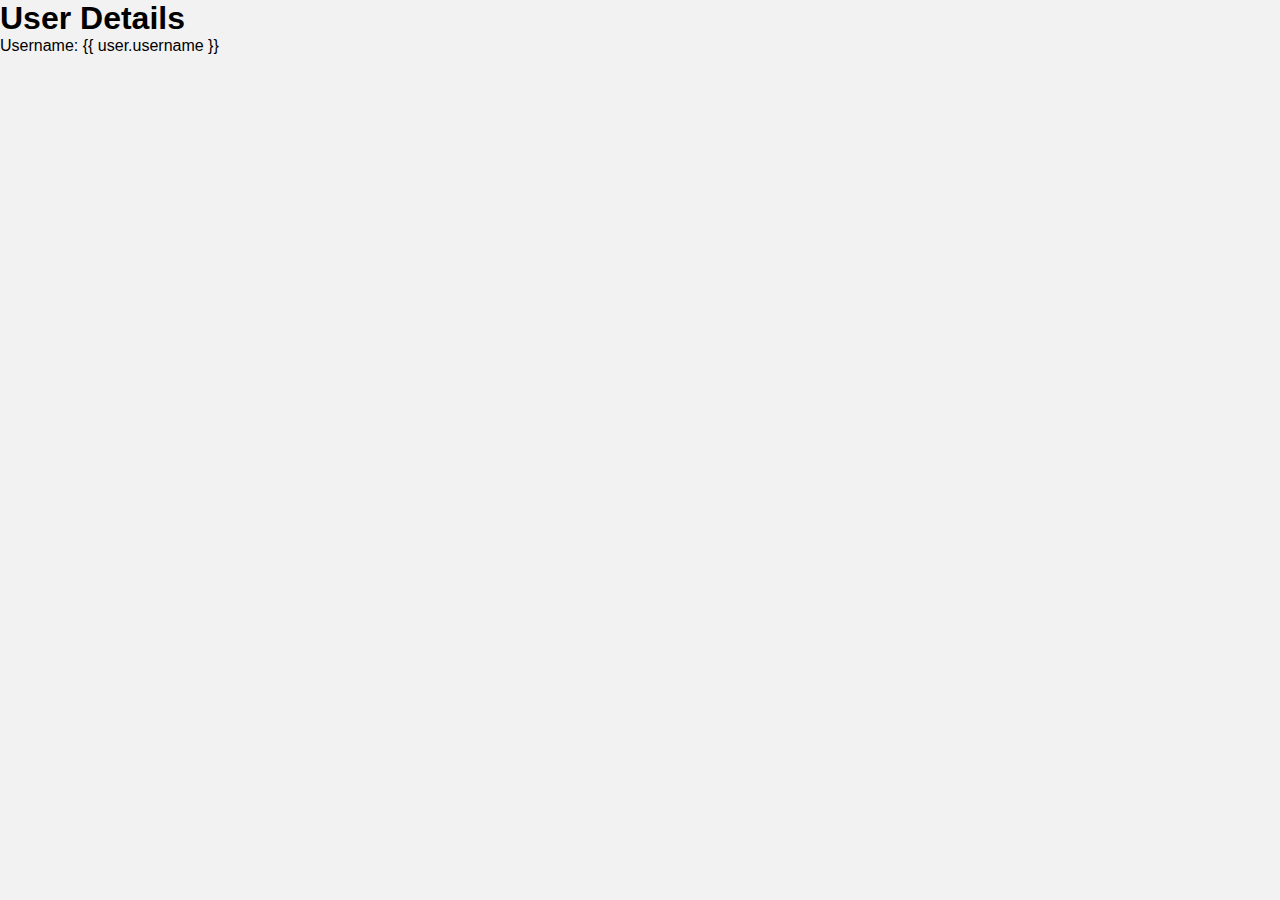
<file: templates/user_details.html>
<!-- user_details.html -->

<!DOCTYPE html>
<html lang="en">
<head>
    <meta charset="UTF-8">
    <meta name="viewport" content="width=device-width, initial-scale=1.0">
    <link rel="stylesheet" href="../static/style.css">
    <title>User Details</title>
</head>
<body>
    <h1>User Details</h1>
    <p>Username: {{ user.username }}</p>
    <!-- Display other user details as needed -->
</body>
</html>
</file>
<file: static/style.css>
/* Reset some default styles */
body, h1, h2, p, ul, li, table, th, td {
    margin: 0;
    padding: 0;
    list-style: none;
}

/* Basic page styles */
body {
    font-family: Arial, sans-serif;
    background-color: #f2f2f2;
}

header {
    text-align: center;
    background-color: #333;
    color: white;
    padding: 10px;
}

.container {
    display: flex;
    flex-direction: column;
    align-items: center;
    padding: 20px;
}

/* Buttons */
.start-button, .btn-danger, .toggle-button {
    background-color: #007BFF;
    border: none;
    border-radius: 50px;
    padding: 15px 30px;
    color: #ffffff;
    font-size: 18px;
    cursor: pointer;
    box-shadow: 0px 8px 15px rgba(0, 0, 0, 0.2);
    transition: background-color 0.3s, box-shadow 0.3s;
}

.start-button:hover, .btn-danger:hover, .toggle-button:hover {
    background-color: #0056b3;
    box-shadow: 0px 8px 15px rgba(0, 0, 0, 0.3);
}

/* Tables */
.table-wrapper {
    background-color: white;
    border-radius: 10px;
    padding: 20px;
    box-shadow: 0px 0px 20px rgba(0, 0, 0, 0.1);
    margin-top: 20px;
    overflow-x: auto; /* Enable horizontal scrolling if necessary */
}

table {
    width: 100%;
    border-collapse: collapse;
    border-spacing: 0;
}

th, td {
    padding: 12px;
    text-align: left;
    border: 1px solid #ddd;
}

th {
    background-color: #f2f2f2;
}

/* Conversation */
.conversation {
    background-color: white;
    border-radius: 10px;
    padding: 20px;
    box-shadow: 0px 0px 20px rgba(0, 0, 0, 0.1);
    margin-top: 20px;
    max-width: 600px;
    overflow-y: auto;
    height: 300px; /* Limit conversation box height for scrolling */
}

/* Previous Records */
.previous-stress-level {
    background-color: white;
    border-radius: 10px;
    padding: 20px;
    box-shadow: 0px 0px 20px rgba(0, 0, 0, 0.1);
    margin-top: 20px;
    max-width: 600px;
    overflow-x: auto; /* Enable horizontal scrolling if necessary */
    display: none; /* Initially hidden */
}

.previous-stress-level table {
    width: 100%;
    border-collapse: collapse;
    border-spacing: 0;
}

.previous-stress-level th, .previous-stress-level td {
    padding: 8px;
    text-align: left;
    border: 1px solid #ddd;
}

.previous-stress-level th {
    background-color: #f2f2f2;
}

/* Add a toggle button style for the expandable section */
.toggle-button {
    background-color: #009933;
    color: #ffffff;
    margin-bottom: 10px;
}

/* Style for message list and individual messages */
#message-list {
    padding: 0;
    list-style: none;
}

.message {
    margin-bottom: 10px;
    padding: 10px;
    border-radius: 10px;
    background-color: #d1d1d1;
    max-width: 80%;
}

/* Style for AI and User messages */
.message.AI {
    background-color: #007BFF;
    color: #ffffff;
}

.message.User {
    background-color: #33cc33;
    color: #ffffff;
}

/* Style for message timestamp (if applicable) */
.message .timestamp {
    font-size: 12px;
    color: #777;
}
</file>
